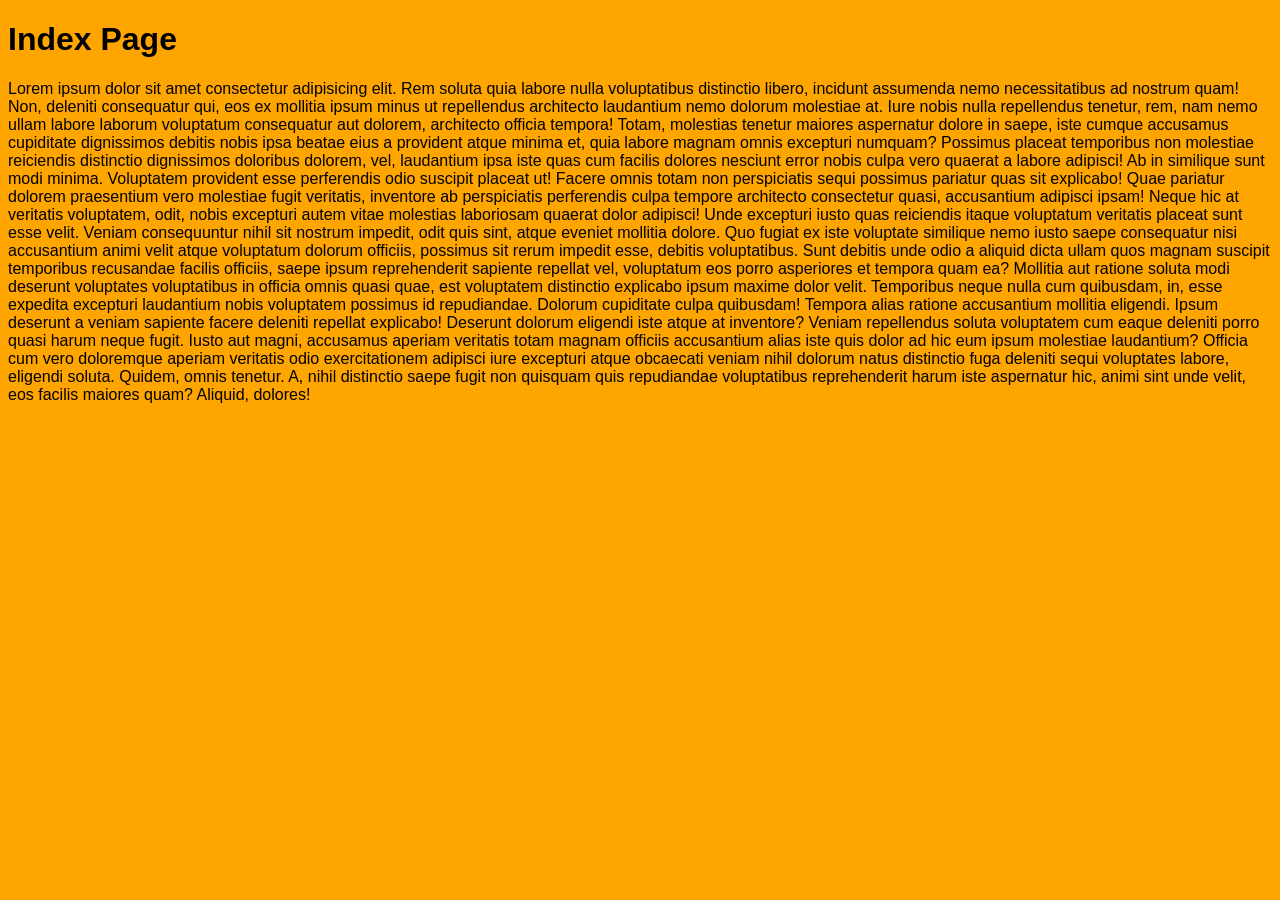
<file: src/index.html>
<!DOCTYPE html>
<html lang="en">
<head>
    <meta charset="UTF-8">
    <meta http-equiv="X-UA-Compatible" content="IE=edge">
    <meta name="viewport" content="width=device-width, initial-scale=1.0">
    <link rel="stylesheet" href="../styles/index.css">
    <link rel="stylesheet" href="../styles/universal.css">
    <title>Document</title>
</head>
<body>
    <h1>Index Page</h1>
    <p>Lorem ipsum dolor sit amet consectetur adipisicing elit. Rem soluta quia labore nulla voluptatibus distinctio libero, incidunt assumenda nemo necessitatibus ad nostrum quam! Non, deleniti consequatur qui, eos ex mollitia ipsum minus ut repellendus architecto laudantium nemo dolorum molestiae at. Iure nobis nulla repellendus tenetur, rem, nam nemo ullam labore laborum voluptatum consequatur aut dolorem, architecto officia tempora! Totam, molestias tenetur maiores aspernatur dolore in saepe, iste cumque accusamus cupiditate dignissimos debitis nobis ipsa beatae eius a provident atque minima et, quia labore magnam omnis excepturi numquam? Possimus placeat temporibus non molestiae reiciendis distinctio dignissimos doloribus dolorem, vel, laudantium ipsa iste quas cum facilis dolores nesciunt error nobis culpa vero quaerat a labore adipisci! Ab in similique sunt modi minima. Voluptatem provident esse perferendis odio suscipit placeat ut! Facere omnis totam non perspiciatis sequi possimus pariatur quas sit explicabo! Quae pariatur dolorem praesentium vero molestiae fugit veritatis, inventore ab perspiciatis perferendis culpa tempore architecto consectetur quasi, accusantium adipisci ipsam! Neque hic at veritatis voluptatem, odit, nobis excepturi autem vitae molestias laboriosam quaerat dolor adipisci! Unde excepturi iusto quas reiciendis itaque voluptatum veritatis placeat sunt esse velit. Veniam consequuntur nihil sit nostrum impedit, odit quis sint, atque eveniet mollitia dolore. Quo fugiat ex iste voluptate similique nemo iusto saepe consequatur nisi accusantium animi velit atque voluptatum dolorum officiis, possimus sit rerum impedit esse, debitis voluptatibus. Sunt debitis unde odio a aliquid dicta ullam quos magnam suscipit temporibus recusandae facilis officiis, saepe ipsum reprehenderit sapiente repellat vel, voluptatum eos porro asperiores et tempora quam ea? Mollitia aut ratione soluta modi deserunt voluptates voluptatibus in officia omnis quasi quae, est voluptatem distinctio explicabo ipsum maxime dolor velit. Temporibus neque nulla cum quibusdam, in, esse expedita excepturi laudantium nobis voluptatem possimus id repudiandae. Dolorum cupiditate culpa quibusdam! Tempora alias ratione accusantium mollitia eligendi. Ipsum deserunt a veniam sapiente facere deleniti repellat explicabo! Deserunt dolorum eligendi iste atque at inventore? Veniam repellendus soluta voluptatem cum eaque deleniti porro quasi harum neque fugit. Iusto aut magni, accusamus aperiam veritatis totam magnam officiis accusantium alias iste quis dolor ad hic eum ipsum molestiae laudantium? Officia cum vero doloremque aperiam veritatis odio exercitationem adipisci iure excepturi atque obcaecati veniam nihil dolorum natus distinctio fuga deleniti sequi voluptates labore, eligendi soluta. Quidem, omnis tenetur. A, nihil distinctio saepe fugit non quisquam quis repudiandae voluptatibus reprehenderit harum iste aspernatur hic, animi sint unde velit, eos facilis maiores quam? Aliquid, dolores!</p>
</body>
</html>
</file>
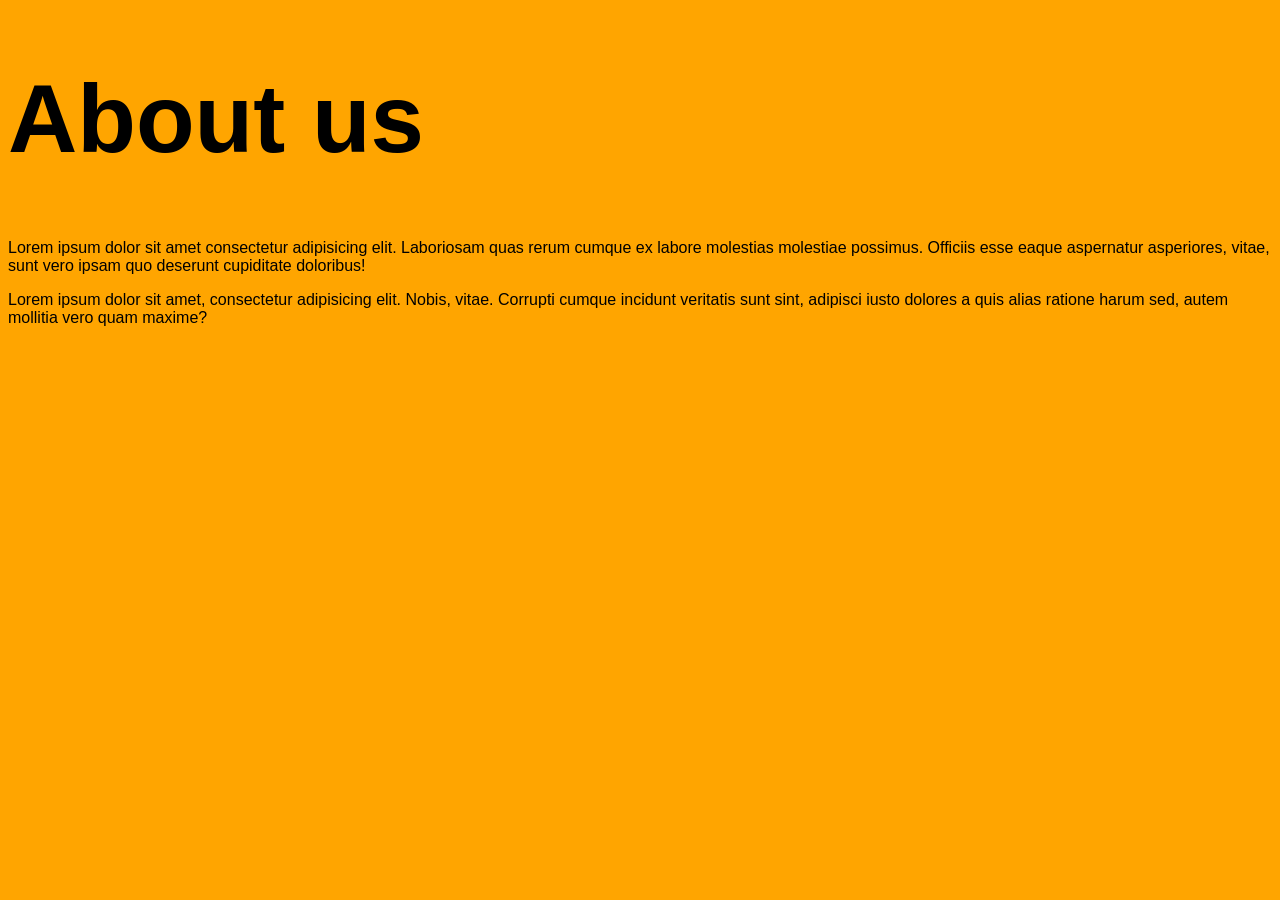
<file: src/aboutus.html>
<!DOCTYPE html>
<html lang="en">
<head>
    <meta charset="UTF-8">
    <meta name="viewport" content="width=device-width, initial-scale=1.0">
    <link rel="stylesheet" href="../styles/aboutus.css">
    <link rel="stylesheet" href="../styles/universal.css">
    <title>Document</title>
</head>
<body>
    <h1>About us</h1>
    <p>Lorem ipsum dolor sit amet consectetur adipisicing elit. Laboriosam quas rerum cumque ex labore molestias molestiae possimus. Officiis esse eaque aspernatur asperiores, vitae, sunt vero ipsam quo deserunt cupiditate doloribus!</p>
    <p>Lorem ipsum dolor sit amet, consectetur adipisicing elit. Nobis, vitae. Corrupti cumque incidunt veritatis sunt sint, adipisci iusto dolores a quis alias ratione harum sed, autem mollitia vero quam maxime?</p>
</body>
</html>
</file>
<file: styles/index.css>
h1{
    font-family: 5em;
}
</file>
<file: styles/universal.css>
body{
    background-color: orange;
    font-family: 'Lucida Sans', 'Lucida Sans Regular', 'Lucida Grande', 'Lucida Sans Unicode', Geneva, Verdana, sans-serif;
}
</file>
<file: styles/aboutus.css>
h1{
    font-size: 6em;
}
</file>
